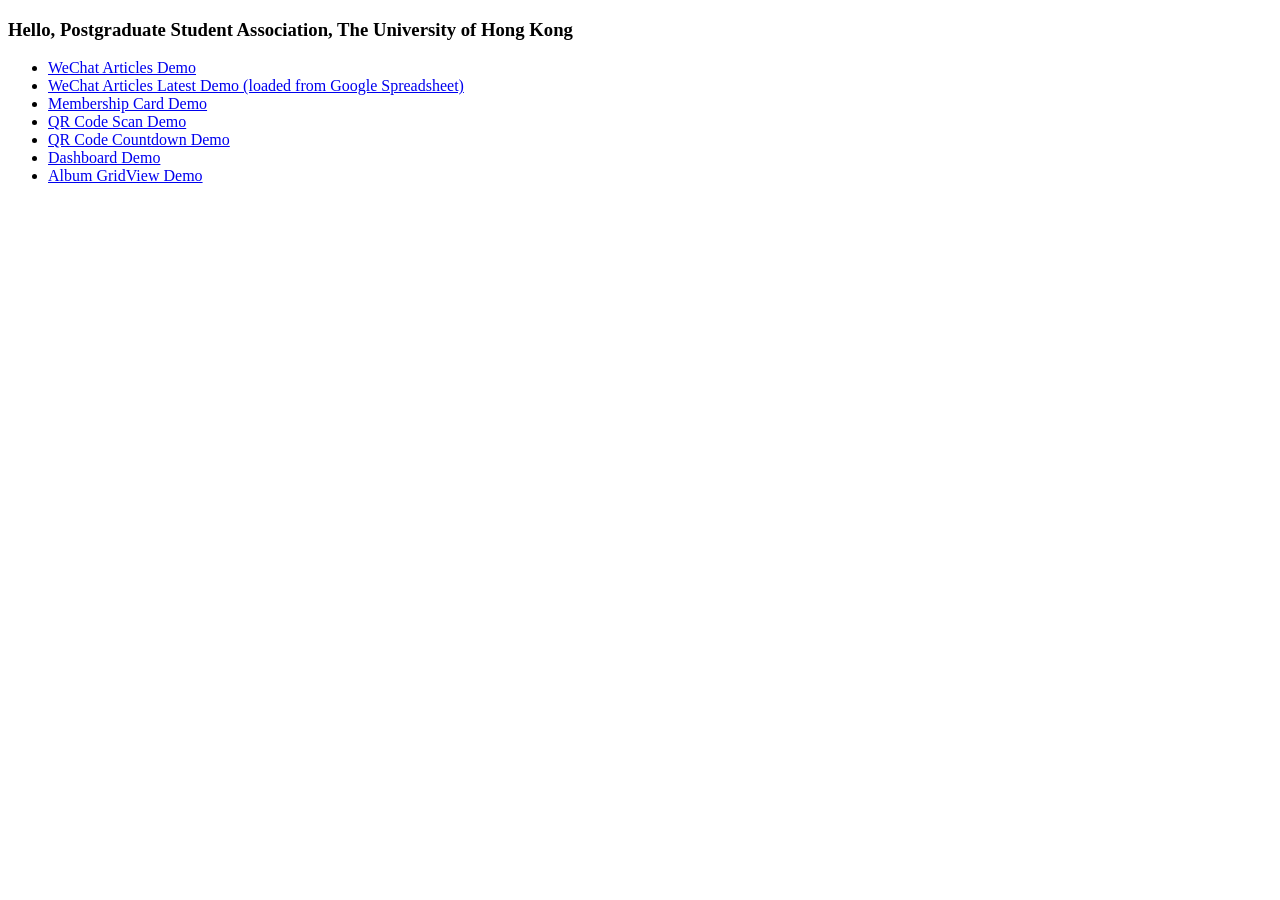
<file: index.html>
<!DOCTYPE html>
<html>
    <head>
        <meta http-equiv="Content-Type" content="text/html; charset=utf-8">
        <meta http-equiv="X-UA-Compatible" content="IE=edge">
        <meta name="viewport" content="width=device-width, initial-scale=1">
        <title>
            HKU PGSA | 港大研會
        </title>
    </head>
<body>

<h3> Hello, Postgraduate Student Association, The University of Hong Kong </h3>
<ul>
    <li>
        <a id="wx-embed" href="/embed/wx.html?articles=6XPblKFlEKAxWcJS5pluTA,guLLBiUdqez1pINap5gJfg">
            WeChat Articles Demo
        </a>
    </li>
    <li>
        <a id="wx-embed-latest" href="/embed/wx.html?limit=6&json=1P0GRW6d2feNSB-ouWQ4U3J3vdcmP4pDat_XjqhlRnHE,1,R1C4">
            WeChat Articles Latest Demo (loaded from Google Spreadsheet)
        </a>
    </li>
    <li>
        <a id="mcard-embed" href="/embed/mcard.html?unverified=Not%20Paid&qr=https://www.pgsa.hku.hk&uno=30300XXXXX&surname=Card&given_name=Demo&since_year=2020&style=default">
            Membership Card Demo
        </a>
    </li>
    <li>
        <a id="scan-embed" href="/embed/scan.html?feature=log">
            QR Code Scan Demo
        </a>
    </li>
    <li>
        <a id="qrcode-embed" href="/embed/countdown_qr.html">
            QR Code Countdown Demo
        </a>
    </li>
    <li>
        <a id="dashboard-embed" href="/embed/dashboard.html?api=https://www.pgsa.hku.hk/app_v1">
            Dashboard Demo
        </a>
    </li>
    <li>
        <a id="gridview-embed" href="/embed/gridview.html?data=%7B%22contents%22%3A%5B%7B%22title%22%3A%223%20on%203%20Basketball%20Tournament%202019%22%2C%22description%22%3A%22Photos%20from%20our%20first%20basketball%20tournament%20on%20Mar%2023-24%2C%202019!%22%2C%22time%22%3A%222019-03-28%2009%3A39%3A33%22%2C%22images%22%3A%5B%221.jpeg%22%2C%222.jpeg%22%2C%221.jpeg%22%5D%7D%2C%7B%22title%22%3A%22High%20Table%20Dinner%202016%22%2C%22description%22%3A%22Celebration%20of%20PG%20Graduation%20in%202016.%22%2C%22time%22%3A%222016-04-20%2022%3A40%3A38%22%2C%22images%22%3A%5B%224.jpg%22%2C%225.jpg%22%2C%226.jpg%22%2C%227.jpg%22%5D%7D%5D%7D">
            Album GridView Demo
        </a>
    </li>

</ul>



<script>
    let articles = [
        "6XPblKFlEKAxWcJS5pluTA", 
        "guLLBiUdqez1pINap5gJfg", 
        "BAB3pN9oml-HIto3hNYWPA",  
        "jbkRVOb93StUdoeWbmYt7Q", 
        "z_TKPDD0PLNRCaSCfmLudA", 
        "bZb9FqXHxIRctwtUwq-krg",
        "LdD0d5OfJeP71s8r0ffVPg",
        "1gW4_9t_rVeKJvtdE_wRqg",
        "ecYxX7l2myjWtoLN8i9X-g",
        "ZUPyHUKYlt_BDDoAoZiBUw",
    ];
    document.getElementById('wx-embed').href = "/embed/wx?sep=,&order=ascending&articles="+articles.join(',');
    
</script>
</body>
</html>
</file>
